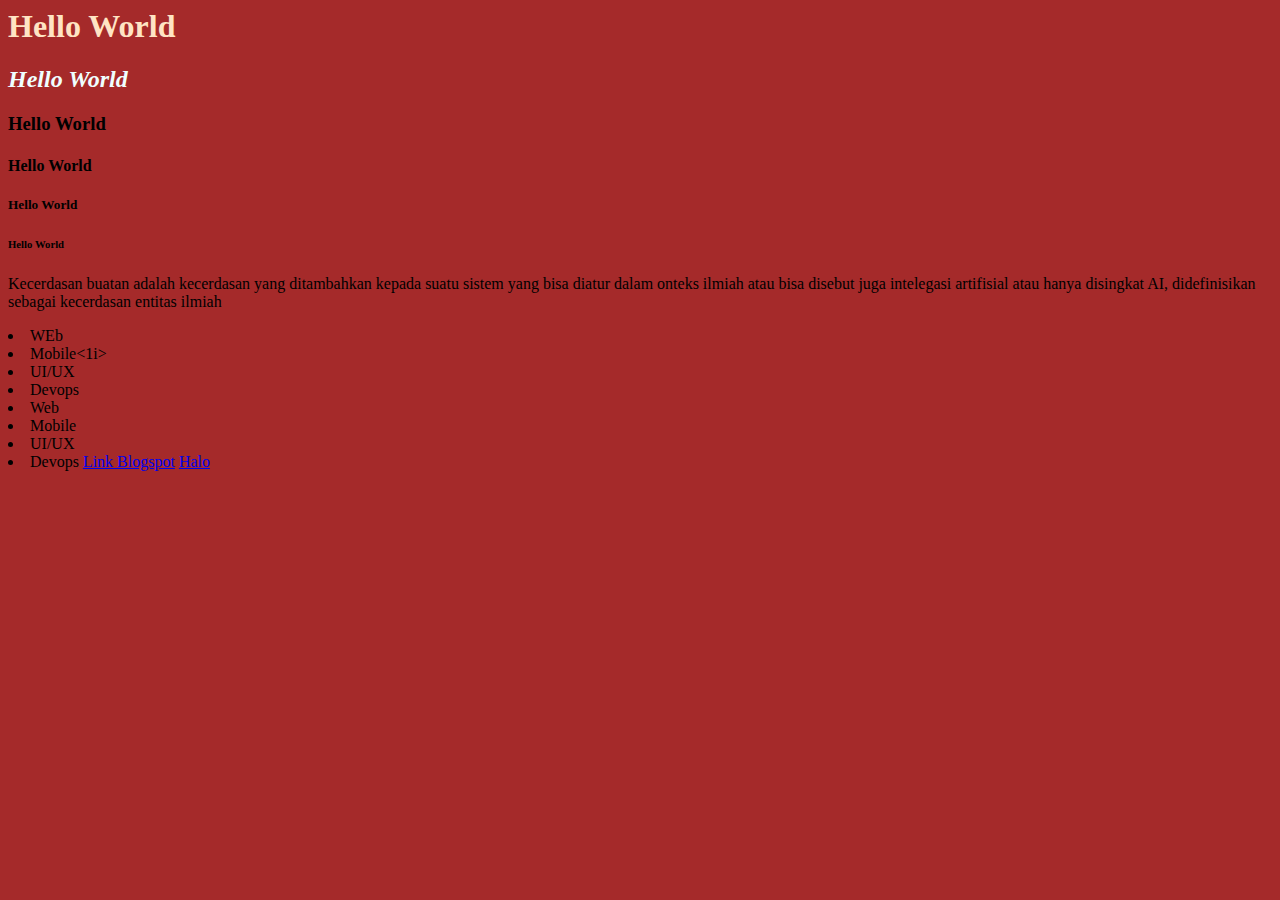
<file: PLUGIN/week1web/index.html>
<html>
    <head>
        <title>Brlajar Title</title>
        <link rel="stylesheet" href="style.css">
    </head>

<body>
<h1>Hello World</h1>
<h2>Hello World</h2>
<h3>Hello World</h3>
<h4>Hello World</h4>
<h5>Hello World</h5>  
<h6>Hello World</h6>

<p>Kecerdasan buatan adalah kecerdasan yang ditambahkan 
    kepada suatu sistem yang bisa diatur dalam onteks ilmiah 
    atau bisa disebut juga intelegasi artifisial atau hanya disingkat AI, didefinisikan sebagai kecerdasan 
    entitas ilmiah</p>

    <o1 type="1">
        <li >WEb</li>
        <li>Mobile<1i>
        <li>UI/UX</1i>
        <li>Devops</1i>    
    </o1>

    <u1>
        <li>Web</1i>
        <li>Mobile</1i>
        <li>UI/UX</1i>
        <li>Devops</1i>
    </u1>
    <a href="https://dolphinbrain3.blogspot.com/">Link Blogspot</a>
    <a href="index2.html">Halo</a>
</body>
</html>
</file>
<file: PLUGIN/week1web/style.css>
body{
    background-color:brown;
}
h1{
    font-style: inherit;
    color:bisque;
}
h2{
    font-style:oblique;
    color :azure;
}
</file>
